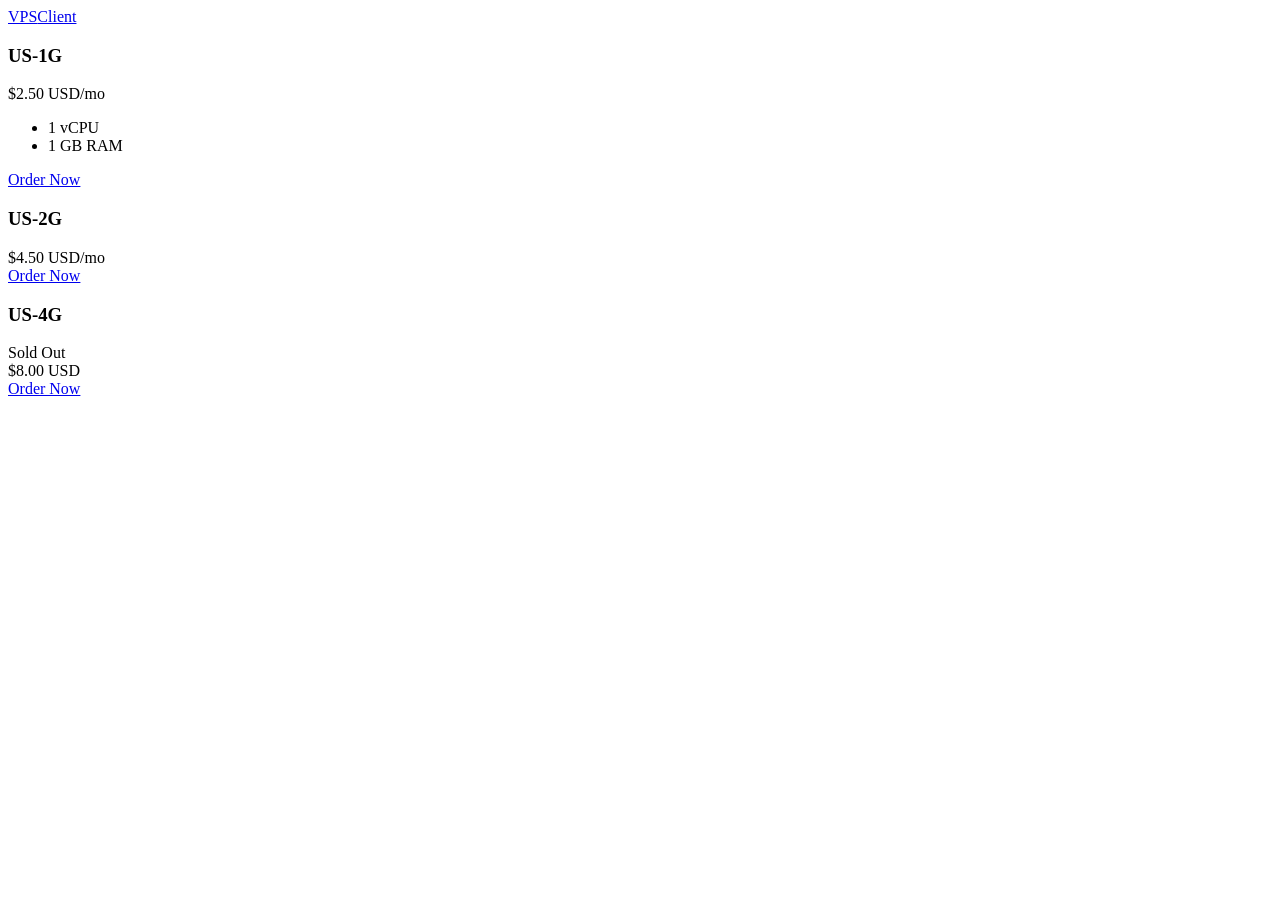
<file: tests/fixtures/lagom_like.html>
<html><head><title>Store</title></head><body>
<header class="main-header"><a href="/store/vps">VPS</a><a href="/clientarea.php">Client</a></header>
<section class="packages">
 <div class="package">
  <div class="package-header"><h3 class="package-title">US-1G</h3></div>
  <div class="package-price"><span class="price">$2.50 USD</span><span>/mo</span></div>
  <div class="package-body"><ul><li>1 vCPU</li><li>1 GB RAM</li></ul></div>
  <div class="package-footer"><a class="btn btn-primary" href="/store/vps/us-1g">Order Now</a></div>
 </div>
 <div class="package package-out-of-stock">
  <div class="package-header"><h3 class="package-title">US-2G</h3></div>
  <div class="package-price"><span class="price">$4.50 USD</span><span>/mo</span></div>
  <div class="package-footer"><a class="btn btn-primary" href="/store/vps/us-2g">Order Now</a></div>
 </div>
 <div class="package">
  <div class="package-header"><h3 class="package-title">US-4G</h3><span class="badge">Sold Out</span></div>
  <div class="package-price"><span class="price">$8.00 USD</span></div>
  <div class="package-footer"><a class="btn btn-primary" href="/store/vps/us-4g">Order Now</a></div>
 </div>
</section></body></html>
</file>
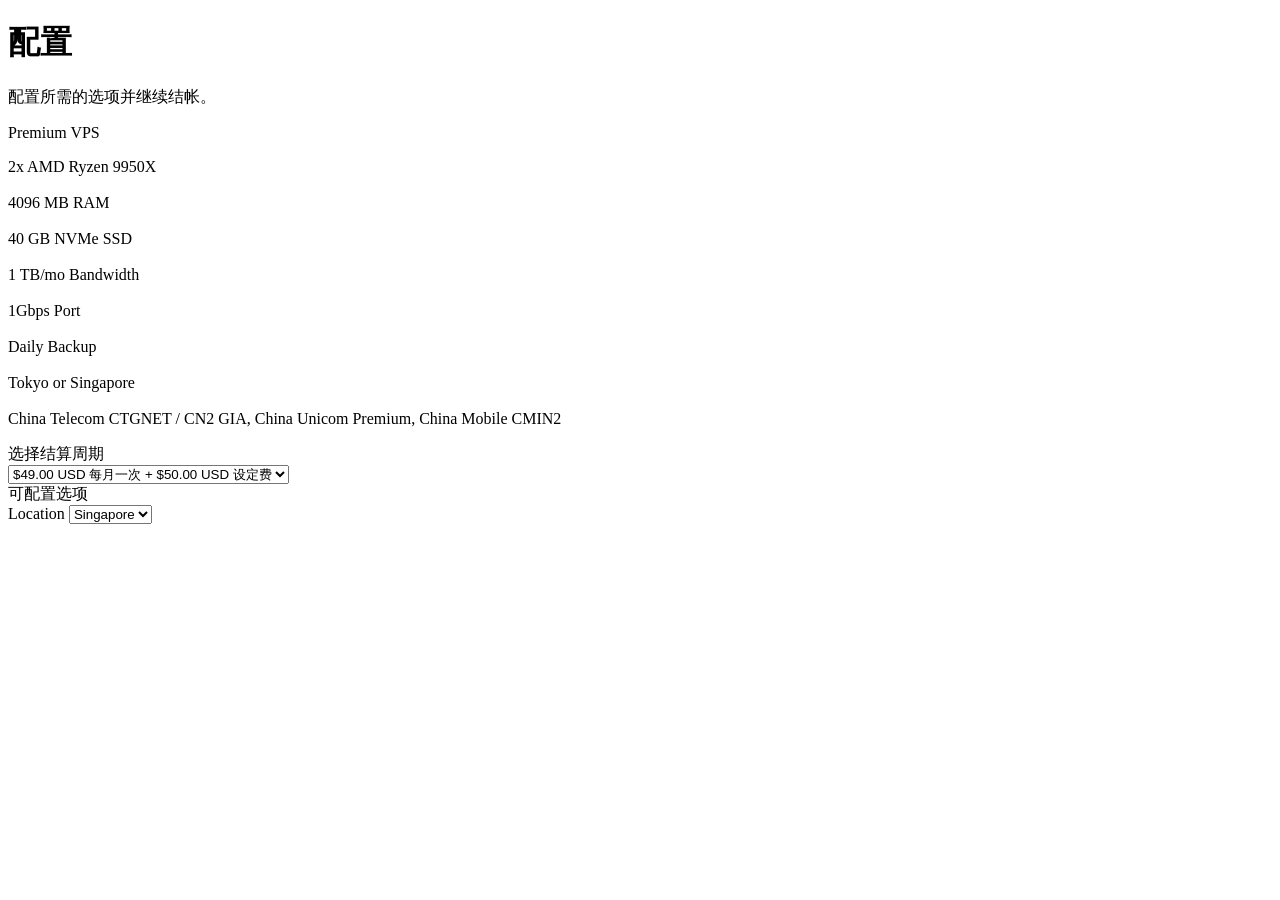
<file: tests/fixtures/sa_confproduct.html>
<!-- 来自 portal.sa.net/cart.php?a=confproduct&i=0 的真实页面（已删除导航、脚本和会话令牌，只保留配置表单） -->
<!doctype html><html lang="en"><head><meta charset="utf-8" /><title>购物车 - Riven Cloud</title></head><body>
<div id="order-standard_cart"><div class="row"><div class="cart-body">
            <div class="header-lined"><h1 class="font-size-36">配置</h1></div>
            <form id="frmConfigureProduct">
                <input type="hidden" name="configure" value="true" />
                <input type="hidden" name="i" value="0" />
                <div class="row">
                    <div class="secondary-cart-body">
                        <p>配置所需的选项并继续结帐。</p>
                        <div class="product-info">
                            <p class="product-title">Premium VPS</p>
                            <p>2x AMD Ryzen 9950X<br /><br />
4096 MB RAM<br /><br />
40 GB NVMe SSD<br /><br />
1 TB/mo Bandwidth<br /><br />
1Gbps Port<br /><br />
Daily Backup<br /><br />
Tokyo or Singapore<br /><br />
China Telecom CTGNET / CN2 GIA, China Unicom Premium, China Mobile CMIN2<br /></p>
                        </div>
                            <div class="field-container">
                                <div class="form-group">
                                    <label for="inputBillingcycle">选择结算周期</label>
                                    <br>
                                    <select name="billingcycle" id="inputBillingcycle" class="form-control select-inline custom-select" onchange="updateConfigurableOptions(0, this.value); return false">
                                            <option value="monthly" selected>
                                                $49.00 USD 每月一次 + $50.00 USD 设定费
                                            </option>
                                            <option value="quarterly">
                                                $147.00 USD 每季一次
                                            </option>
                                            <option value="annually">
                                                $499.00 USD 每年一次
                                            </option>
                                    </select>
                                </div>
                            </div>
                            <div class="sub-heading">
                                <span class="primary-bg-color">可配置选项</span>
                            </div>
                            <div class="product-configurable-options" id="productConfigurableOptions">
                                <div class="row">
                                        <div class="col-sm-6">
                                            <div class="form-group">
                                                <label for="inputConfigOption75">Location</label>
                                                <select name="configoption[75]" id="inputConfigOption75" class="form-control">
                                                        <option value="811" selected="selected">
                                                            Singapore
                                                        </option>
                                                </select>
                                            </div>
                                        </div>
                                </div>
                            </div>
                    </div>
                </div>
            </form>
</div></div></div>
</body></html>
</file>
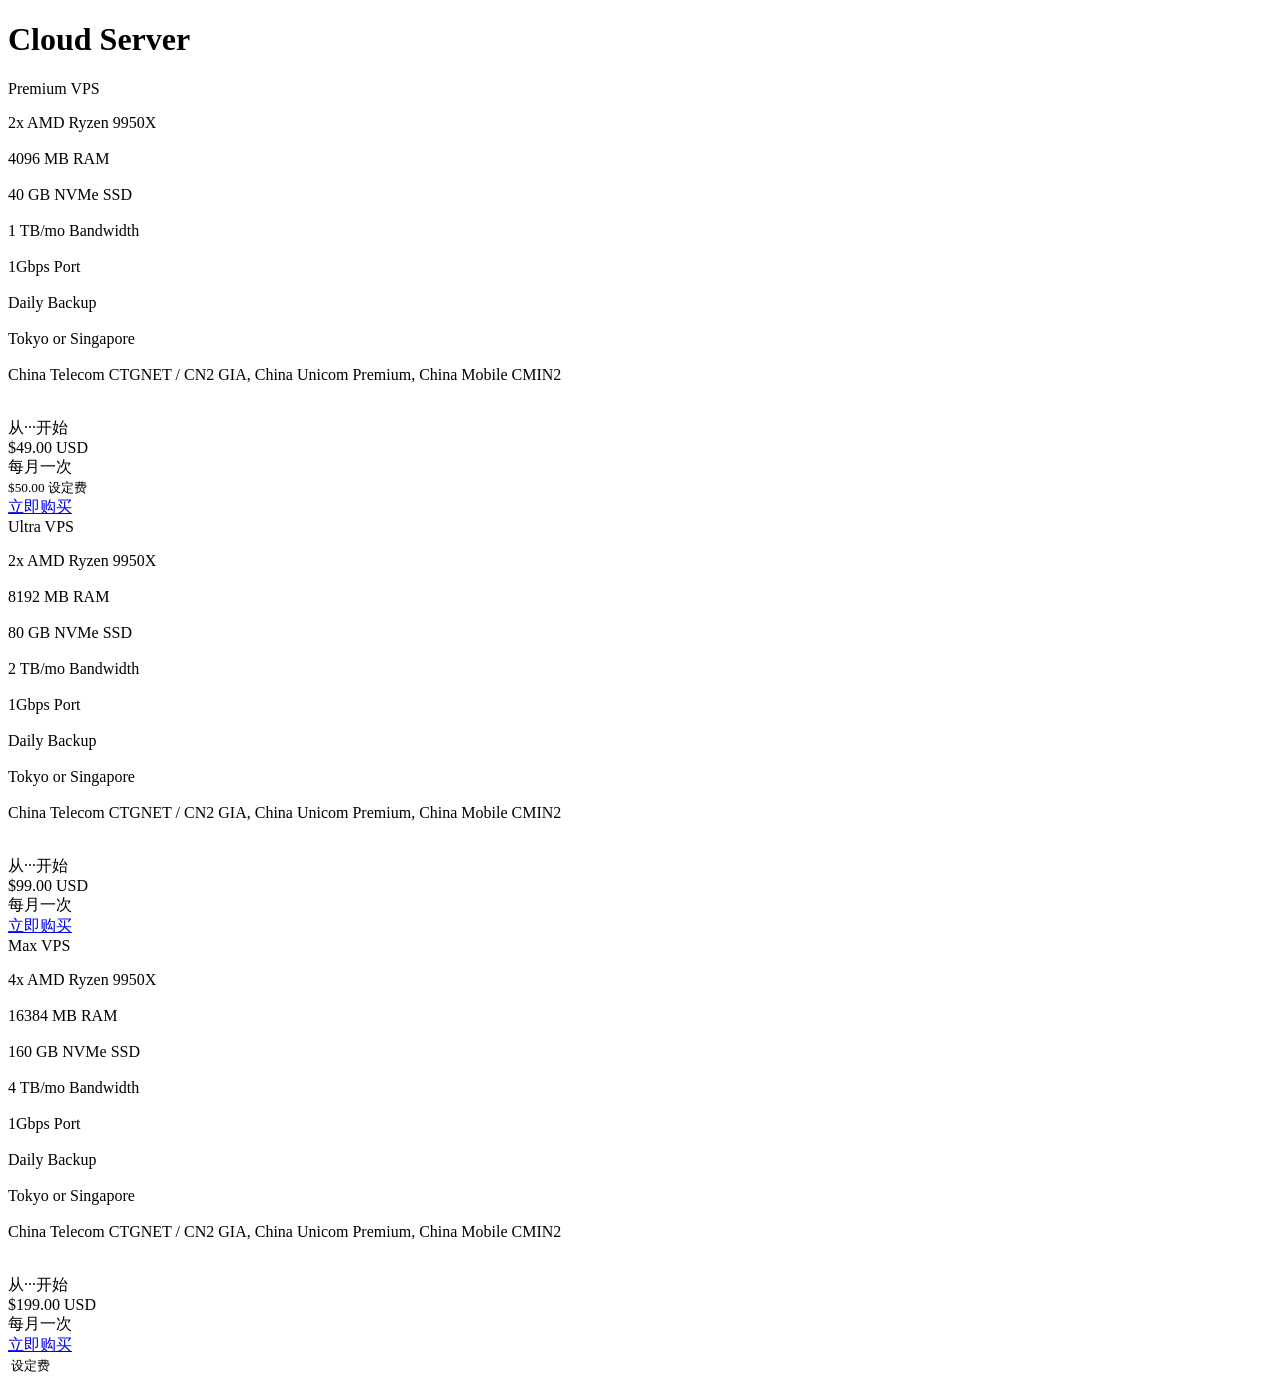
<file: tests/fixtures/sa_store.html>
<!-- 来自 portal.sa.net/store/cloud-server 的真实页面（已删除导航、脚本和会话令牌，只保留商品部分） -->
<!doctype html><html lang="en"><head><meta charset="utf-8" /><title>购物车 - Riven Cloud</title></head><body>
<div id="order-standard_cart"><div class="row"><div class="cart-body">
<div class="header-lined"><h1 class="font-size-36">Cloud Server</h1></div>
            <div class="products" id="products">
                <div class="row row-eq-height">
                    <div class="col-md-6">
                        <div class="product clearfix" id="product329">
                            <header>
                                <span id="product329-name">Premium VPS</span>
                            </header>
                            <div class="product-desc">
                                    <p id="product329-description">
                                        2x AMD Ryzen 9950X<br /><br />
4096 MB RAM<br /><br />
40 GB NVMe SSD<br /><br />
1 TB/mo Bandwidth<br /><br />
1Gbps Port<br /><br />
Daily Backup<br /><br />
Tokyo or Singapore<br /><br />
China Telecom CTGNET / CN2 GIA, China Unicom Premium, China Mobile CMIN2<br /><br />
                                    </p>
                                <ul>
                                    </ul>
                            </div>
                            <footer>
                                <div class="product-pricing" id="product329-price">
                                            从···开始
                                            <br />
                                        <span class="price">$49.00 USD</span>
                                        <br />
                                                    每月一次
                                                <br>
                                                    <small>$50.00 设定费</small>
                                </div>
                                <a href="/store/cloud-server/premium" class="btn btn-success btn-sm btn-order-now" id="product329-order-button">
                                    <i class="fas fa-shopping-cart"></i>
                                    立即购买
                                </a>
                            </footer>
                        </div>
                    </div>
                    <div class="col-md-6">
                        <div class="product clearfix" id="product330">
                            <header>
                                <span id="product330-name">Ultra VPS</span>
                            </header>
                            <div class="product-desc">
                                    <p id="product330-description">
                                        2x AMD Ryzen 9950X<br /><br />
8192 MB RAM<br /><br />
80 GB NVMe SSD<br /><br />
2 TB/mo Bandwidth<br /><br />
1Gbps Port<br /><br />
Daily Backup<br /><br />
Tokyo or Singapore<br /><br />
China Telecom CTGNET / CN2 GIA, China Unicom Premium, China Mobile CMIN2<br /><br />
                                    </p>
                                <ul>
                                    </ul>
                            </div>
                            <footer>
                                <div class="product-pricing" id="product330-price">
                                            从···开始
                                            <br />
                                        <span class="price">$99.00 USD</span>
                                        <br />
                                                    每月一次
                                                <br>
                                </div>
                                <a href="/store/cloud-server/ultra" class="btn btn-success btn-sm btn-order-now" id="product330-order-button">
                                    <i class="fas fa-shopping-cart"></i>
                                    立即购买
                                </a>
                            </footer>
                        </div>
                    </div>
                </div>
                <div class="row row-eq-height">
                    <div class="col-md-6">
                        <div class="product clearfix" id="product331">
                            <header>
                                <span id="product331-name">Max VPS</span>
                            </header>
                            <div class="product-desc">
                                    <p id="product331-description">
                                        4x AMD Ryzen 9950X<br /><br />
16384 MB RAM<br /><br />
160 GB NVMe SSD<br /><br />
4 TB/mo Bandwidth<br /><br />
1Gbps Port<br /><br />
Daily Backup<br /><br />
Tokyo or Singapore<br /><br />
China Telecom CTGNET / CN2 GIA, China Unicom Premium, China Mobile CMIN2<br /><br />
                                    </p>
                                <ul>
                                    </ul>
                            </div>
                            <footer>
                                <div class="product-pricing" id="product331-price">
                                            从···开始
                                            <br />
                                        <span class="price">$199.00 USD</span>
                                        <br />
                                                    每月一次
                                                <br>
                                </div>
                                <a href="/store/cloud-server/max" class="btn btn-success btn-sm btn-order-now" id="product331-order-button">
                                    <i class="fas fa-shopping-cart"></i>
                                    立即购买
                                </a>
                            </footer>
                        </div>
                    </div>
                </div>
            </div>
</div></div></div>
<div class="modal fade" id="recommendationsModal"><div class="product-recommendation clonable w-hidden hidden">
<div class="price"><span class="setup-fee"><small>&nbsp;设定费</small></span></div></div></div>
</body></html>
</file>
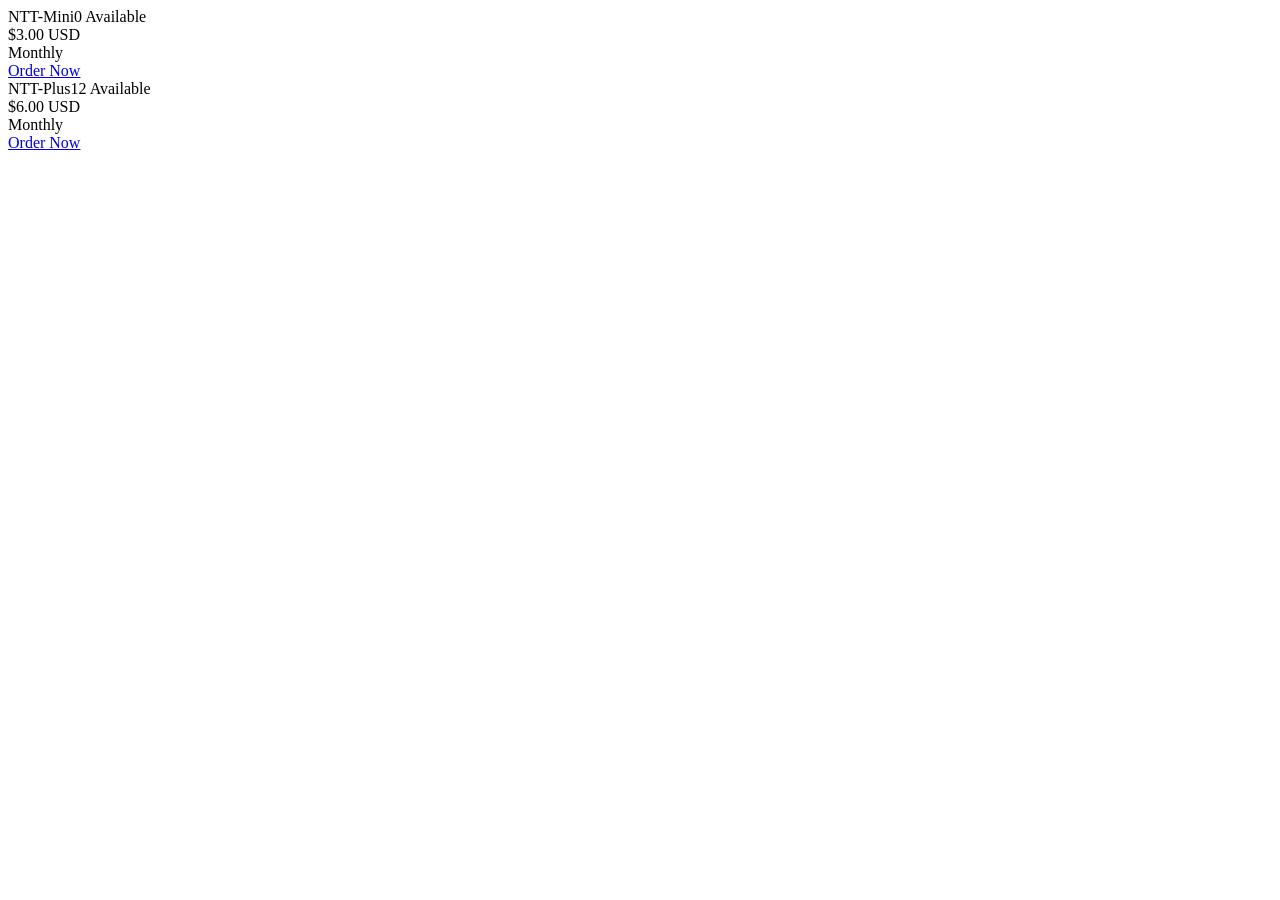
<file: tests/fixtures/six_en.html>
<html><head><title>NTT IP VPS</title></head><body>
<div id="order-standard_cart"><div class="products">
 <div class="product clearfix" id="product1">
  <header><span>NTT-Mini</span><span class="qty">0 Available</span></header>
  <footer><div class="product-pricing"><span class="price">$3.00 USD</span><br/>Monthly</div>
  <a href="cart.php?a=add&pid=5" class="btn btn-success btn-sm" id="product1-order-button">Order Now</a></footer>
 </div>
 <div class="product clearfix" id="product2">
  <header><span>NTT-Plus</span><span class="qty">12 Available</span></header>
  <footer><div class="product-pricing"><span class="price">$6.00 USD</span><br/>Monthly</div>
  <a href="cart.php?a=add&pid=6" class="btn btn-success btn-sm" id="product2-order-button">Order Now</a></footer>
 </div>
</div></div></body></html>
</file>
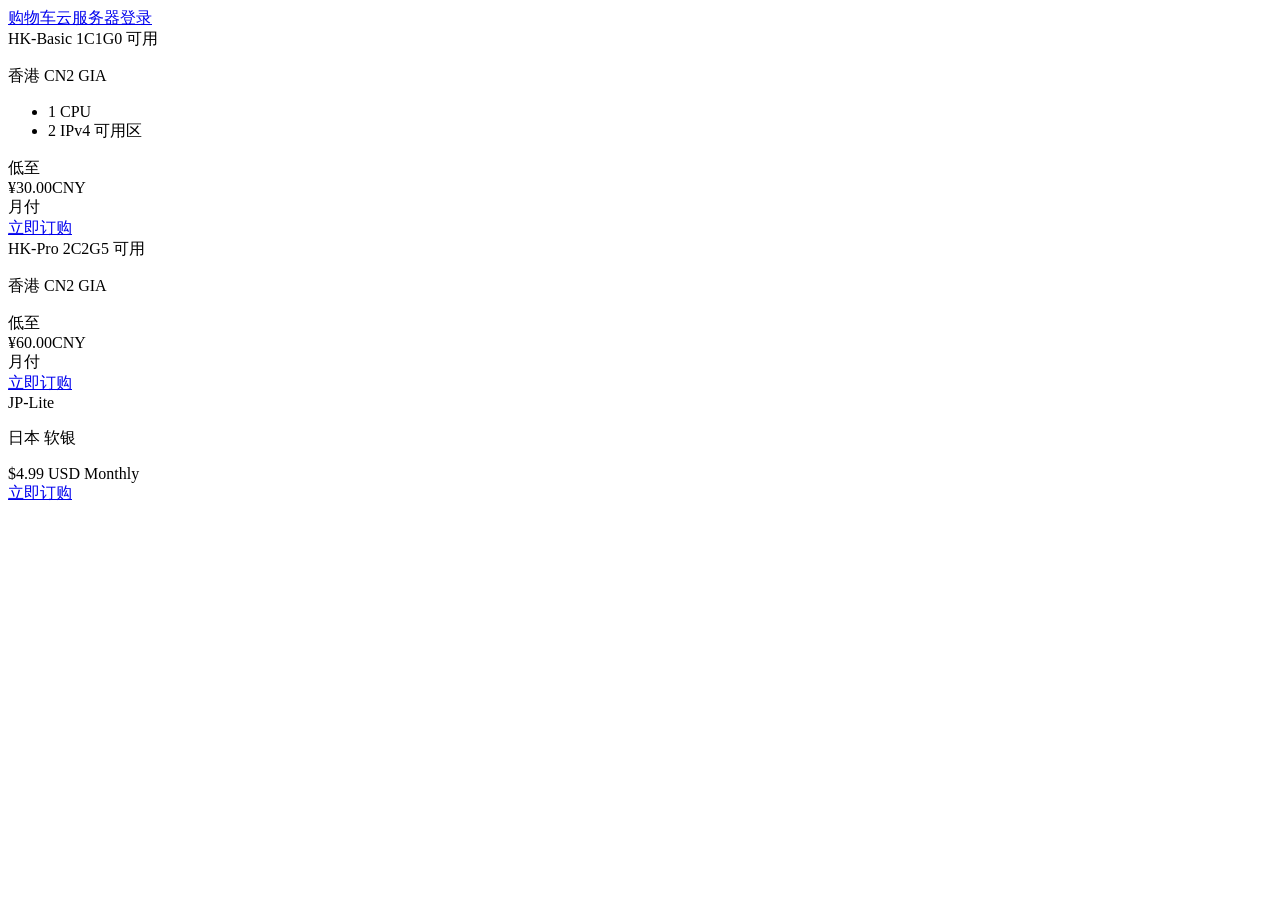
<file: tests/fixtures/twentyone_zh.html>
<!DOCTYPE html><html><head><title>云服务器 - Example Cloud</title></head><body>
<nav><a href="/cart.php">购物车</a><a href="/store/cloud-server">云服务器</a><a href="/login">登录</a></nav>
<div class="products" id="products">
 <div class="row row-eq-height">
  <div class="col-md-6">
   <div class="product clearfix" id="product1">
    <header><span id="product1-name">HK-Basic 1C1G</span><span class="qty">0 可用</span></header>
    <div class="product-desc"><p id="product1-description">香港 CN2 GIA</p>
     <ul><li id="product1-feature1"><span class="feature-value">1</span> CPU</li><li>2 IPv4 可用区</li></ul></div>
    <footer>
     <div class="product-pricing" id="product1-price">低至<br/><span class="price">¥30.00CNY</span><br/>月付</div>
     <a href="/cart.php?a=add&amp;pid=11&amp;language=chinese" class="btn btn-success btn-sm" id="product1-order-button"><i class="fas fa-shopping-cart"></i> 立即订购</a>
    </footer>
   </div>
  </div>
  <div class="col-md-6">
   <div class="product clearfix" id="product2">
    <header><span id="product2-name">HK-Pro 2C2G</span><span class="qty">5 可用</span></header>
    <div class="product-desc"><p id="product2-description">香港 CN2 GIA</p></div>
    <footer>
     <div class="product-pricing" id="product2-price">低至<br/><span class="price">¥60.00CNY</span><br/>月付</div>
     <a href="/cart.php?a=add&amp;pid=12&amp;language=chinese" class="btn btn-success btn-sm" id="product2-order-button">立即订购</a>
    </footer>
   </div>
  </div>
  <div class="col-md-6">
   <div class="product clearfix" id="product3">
    <header><span id="product3-name">JP-Lite</span></header>
    <div class="product-desc"><p id="product3-description">日本 软银</p></div>
    <footer>
     <div class="product-pricing" id="product3-price"><span class="price">$4.99 USD</span> Monthly</div>
     <a href="/cart.php?a=add&amp;pid=13" class="btn btn-success btn-sm" id="product3-order-button">立即订购</a>
    </footer>
   </div>
  </div>
 </div>
</div></body></html>
</file>
